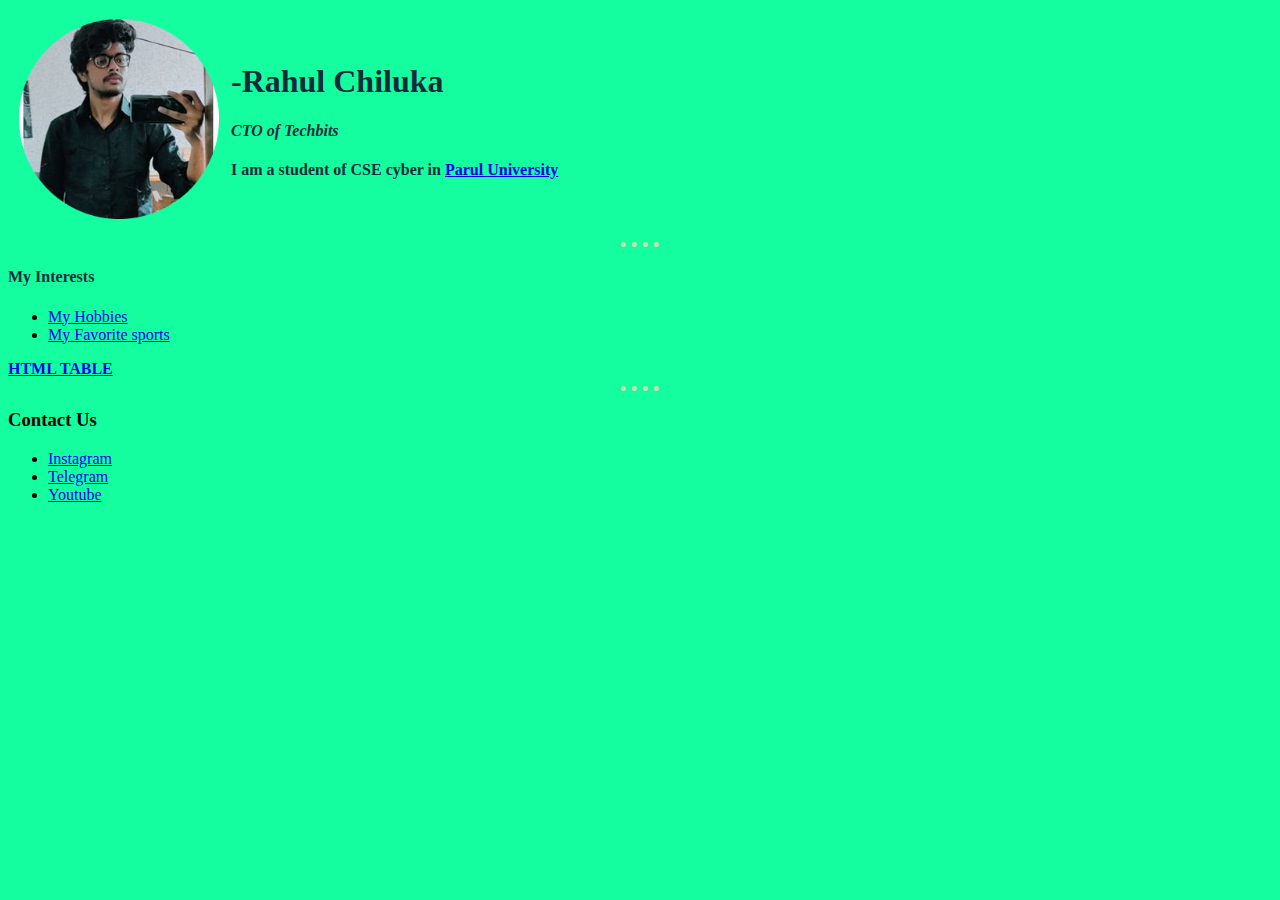
<file: index.html>
<!DOCTYPE html>
<html lang="en">
<head>
    <meta charset="UTF-8">
    <meta http-equiv="X-UA-Compatible" content="IE=edge">
    <meta name="viewport" content="width=device-width, initial-scale=1.0">
    <title>💙Rahul's personal site</title>
    <link rel="stylesheet" href="style.css">

</head>
<body>
    <table cellspacing="10">
        <td><img src="profile_pic.png" alt="My profile picture" sizes="500px"></td>
        <td><h1>-Rahul Chiluka</h1>
    <h4><em>CTO of Techbits</em> </h4>
    <p><h4> I am a student of CSE cyber in <strong><a href="https://paruluniversity.ac.in/">Parul University</a></strong></h4></p></td>
    </table>
    
    
        <hr>
        <h4><strong>My Interests</strong></h4>
    <ul>
        <li><a href="Hobbies.html">My Hobbies</a></li>        
        <li><a href="Favorite sports.html">My Favorite sports</a></li>        
    </ul>

    <strong><a href="html table.html">HTML TABLE</a></strong>

    <hr>
    <h3><p><strong>Contact Us</strong></p></h3>
    <ul>
    <li><a href="https://www.instagram.com/tech__bits_/">Instagram</a></li> 
    <li><a href="https://t.me/techbitsarmy">Telegram</a></li> 
    <li><a href="https://www.youtube.com/channel/UCPwcpvuFXvllE4hCd4MSBmw">Youtube</a></li> 
    </ul>

</body>
</html>
</file>
<file: style.css>
body {
    background-color: #14fea0;
}
img{
    height: 200px;
    width: 200px;
}
hr{
    background-color: #14fea0;
    border-style:dotted none none;
    border-color: #D5D8B5;
    border-width: 5px;
    height: 3%;
    width: 3%;
}
h1{
    color: #112B3C;
}
h4{
    color:#112B3C;
}
</file>
